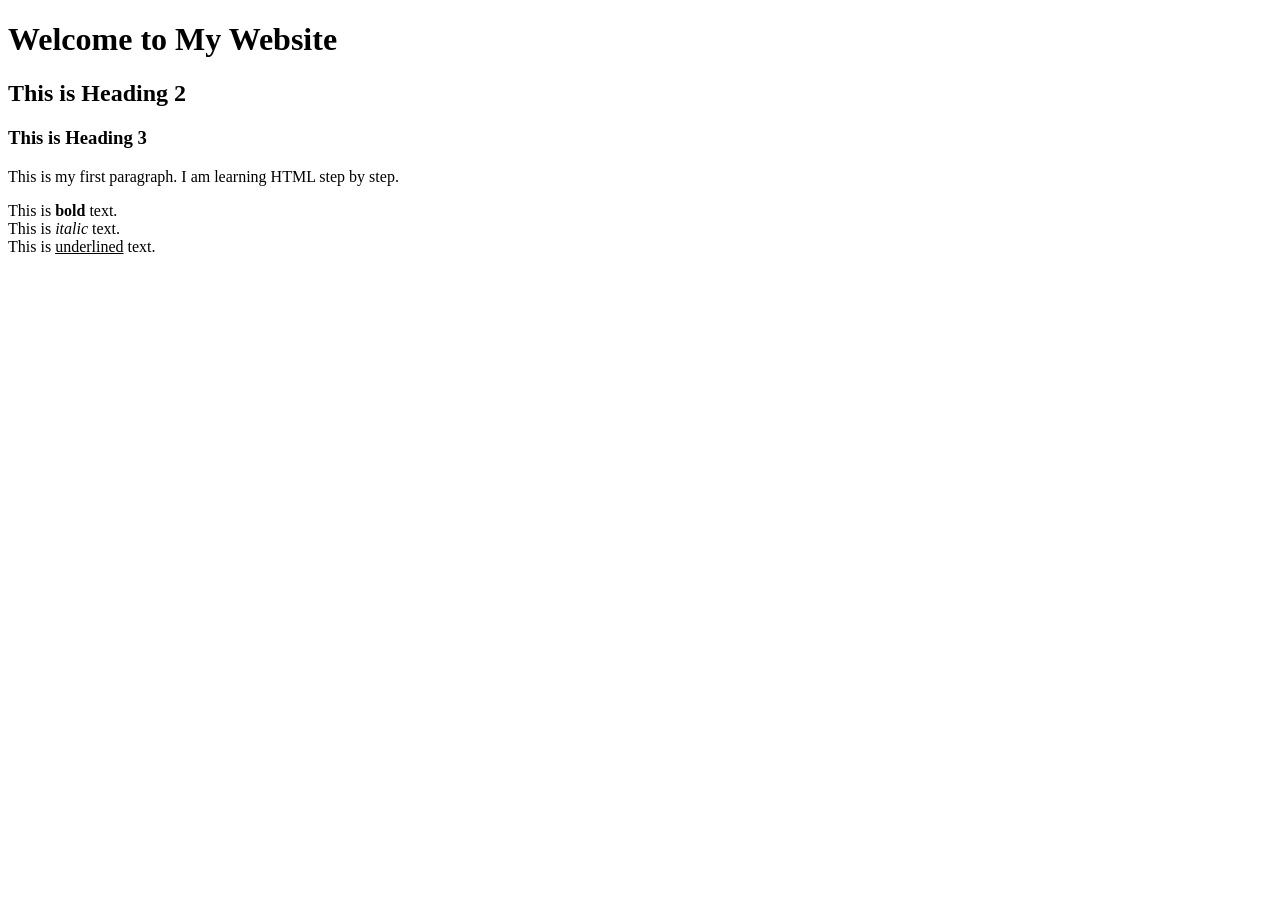
<file: Webdevelopment with AI/Class 02/index.html>
<!doctype html>
<html>
  <head>
    <title>My First Web Page</title>
  </head>
  <body>
    <!-- Heading Tags -->
    <h1>Welcome to My Website</h1>
    <h2>This is Heading 2</h2>
    <h3>This is Heading 3</h3>

    <!-- Paragraph -->
    <p>This is my first paragraph. I am learning HTML step by step.</p>

    <!-- Text Formatting -->
    <p>
      This is <b>bold</b> text. <br />
      This is <i>italic</i> text. <br />
      This is <u>underlined</u> text.
    </p>
  </body>
</html>
</file>
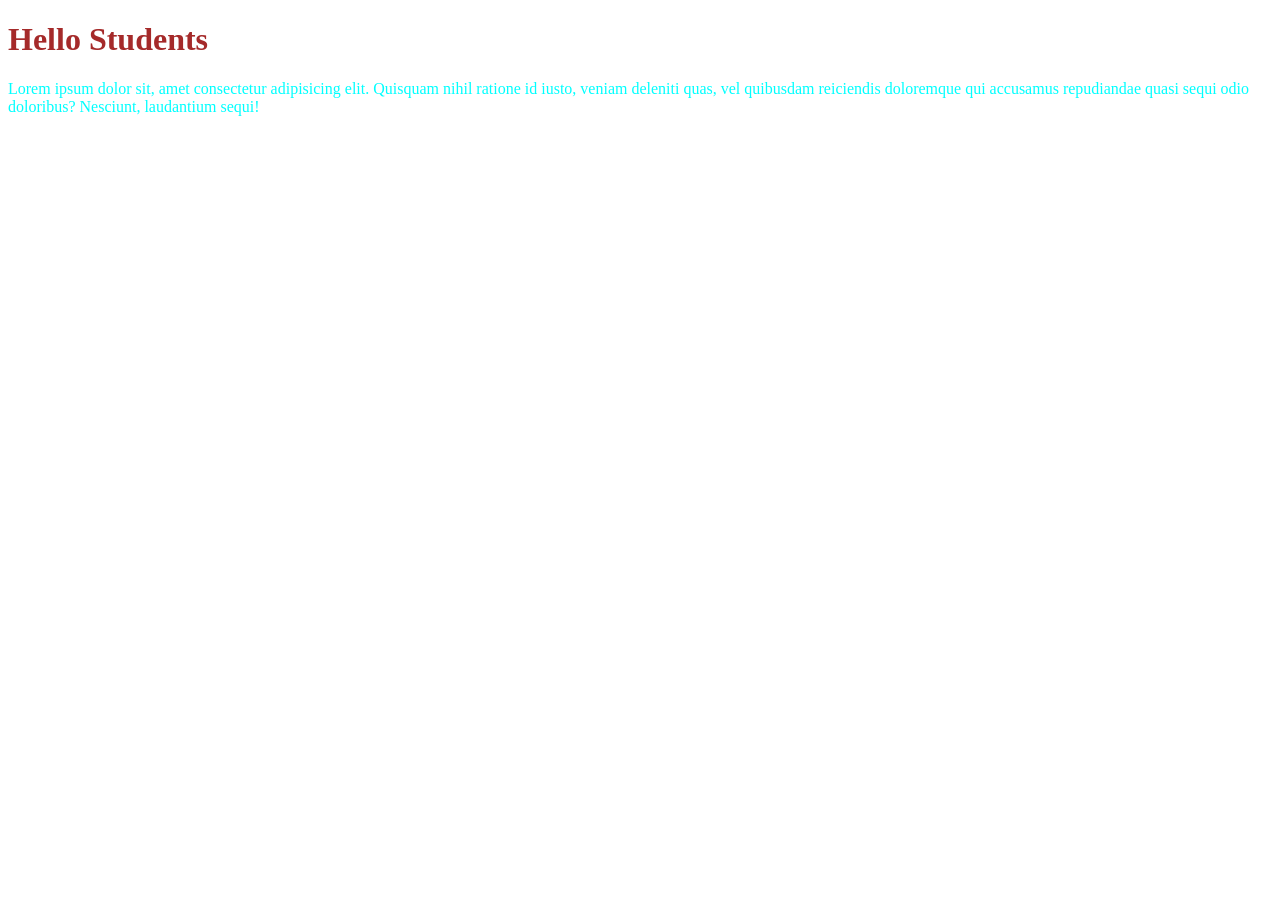
<file: Webdevelopment with AI/Class 04/index.html>
<!doctype html>
<html lang="en">
  <head>
    <meta charset="UTF-8" />
    <meta name="viewport" content="width=device-width, initial-scale=1.0" />
    <title>Document</title>
    <link rel="stylesheet" href="style.css" />
  </head>
  <body>
    <h1>Hello Students</h1>
    <p>
      Lorem ipsum dolor sit, amet consectetur adipisicing elit. Quisquam nihil
      ratione id iusto, veniam deleniti quas, vel quibusdam reiciendis
      doloremque qui accusamus repudiandae quasi sequi odio doloribus? Nesciunt,
      laudantium sequi!
    </p>
  </body>
</html>
</file>
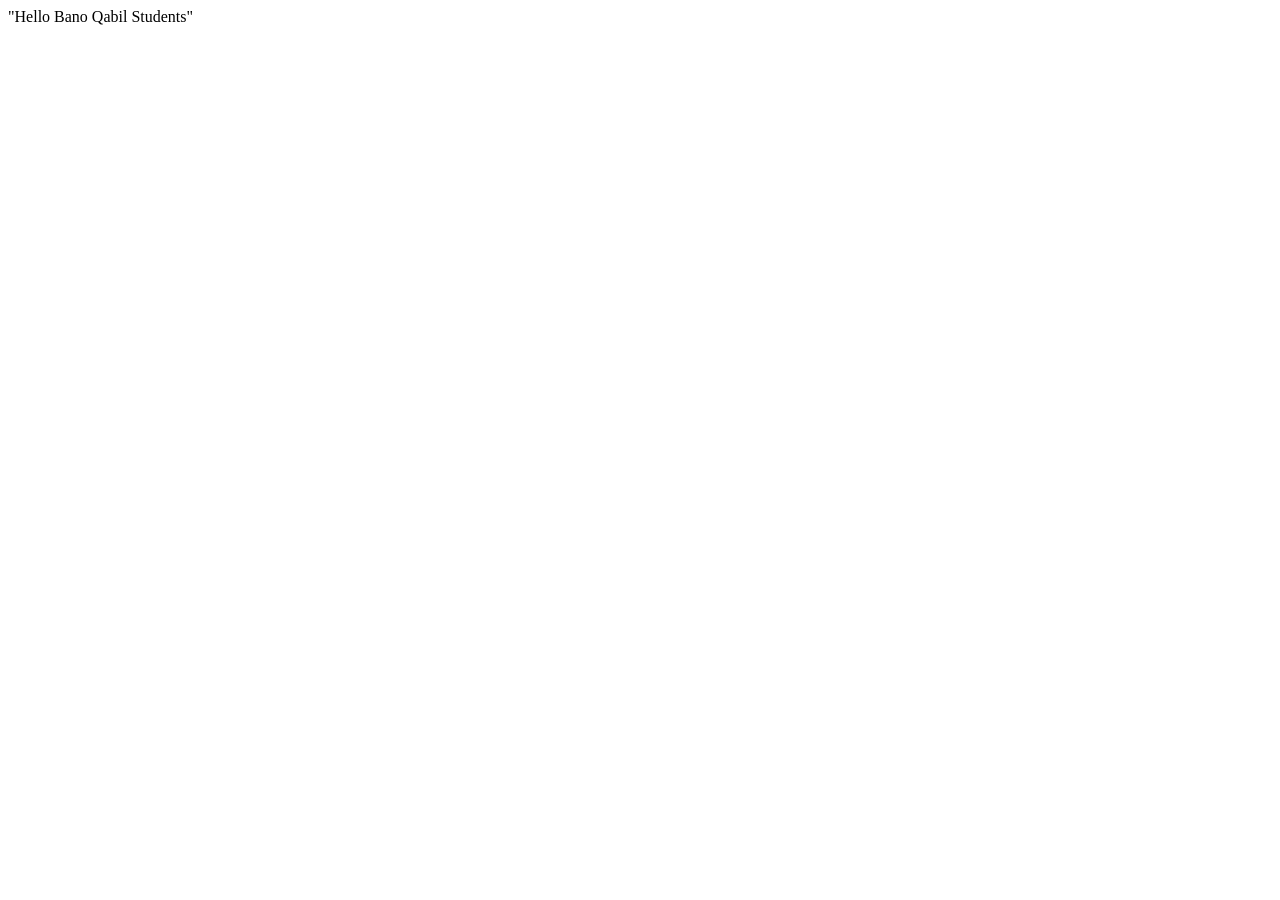
<file: Webdevelopment with AI/Class 07/index.html>
<!DOCTYPE html>
<html lang="en">

<head>
    <meta charset="UTF-8">
    <meta name="viewport" content="width=device-width, initial-scale=1.0">
    <title>Document</title>
</head>

<body>
    "Hello Bano Qabil Students"
</body>

</html>
</file>
<file: Webdevelopment with AI/Class 04/style.css>
h1 {
    color: brown;
}

p {
    color: aqua;
}
</file>
